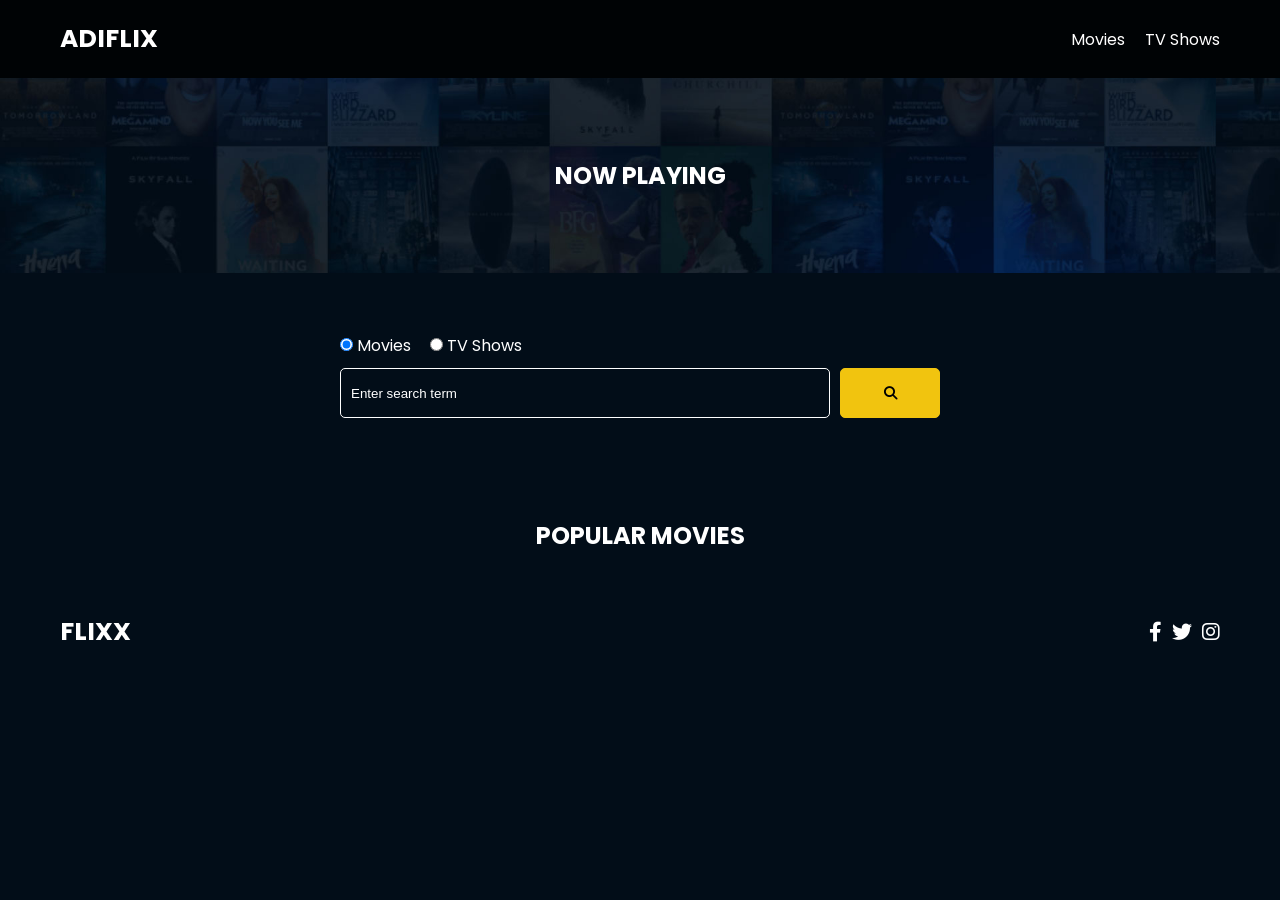
<file: index.html>
<!DOCTYPE html>
<html lang="en">
  <head>
    <meta charset="UTF-8" />
    <meta http-equiv="X-UA-Compatible" content="IE=edge" />
    <meta name="viewport" content="width=device-width, initial-scale=1.0" />
    <link rel="preconnect" href="https://fonts.googleapis.com" />
    <link rel="preconnect" href="https://fonts.gstatic.com" crossorigin />
    <link
      href="https://fonts.googleapis.com/css2?family=Poppins:wght@300;400;700&display=swap"
      rel="stylesheet"
    />
    <link rel="stylesheet" href="/swiper.css"/>
    <link rel="stylesheet" href="/fontawesome.css" />
    <link rel="stylesheet" href="/style.css" />
    <link rel="stylesheet" href="/spinner.css" />
    <script src="/swiper.js"></script>
    <script src="/script.js" defer></script>
    <title>Flixx</title>
  </head>
  <body>
    <header class="main-header">
      <div class="container">
        <div class="logo"><a href="/index.html">ADIFLIX</a></div>
        <nav>
          <ul>
            <li>
              <a class="nav-link" href="#">Movies</a>
            </li>
            <li>
              <a class="nav-link" href="/shows.html">TV Shows</a>
            </li>
          </ul>
        </nav>
      </div>
    </header>

    <!-- Now Playing Section -->
    <section class="now-playing">
      <h2>Now Playing</h2>
      <div class="swiper">
        <div class="swiper-wrapper">
          <!-- <div class="swiper-slide">
            <a href="movie-details.html?id=1">
              <img src="./images/no-image.jpg" alt="Movie Title" />
            </a>
            <h4 class="swiper-rating">
              <i class="fas fa-star text-secondary"></i> 8 / 10
            </h4>
          </div> -->
        </div>
      </div>
    </section>

    <!-- Search Movies -->
    <section class="search">
      <div class="container">
        <div id="alert"></div>
        <form action="/search.html" class="search-form">
          <!-- movies and shows radio box -->
          <div class="search-radio">
            <input type="radio" id="movie" name="type" value="movie" checked />
            <label for="movies">Movies</label>
            <input type="radio" id="tv" name="type" value="tv" />
            <label for="shows">TV Shows</label>
          </div>
          <div class="search-flex">
            <input
              type="text"
              name="search-term"
              id="search-term"
              placeholder="Enter search term"
            />
            <button class="btn" type="submit">
              <i class="fas fa-search"></i>
            </button>
          </div>
        </form>
      </div>
    </section>

    <!-- Popular Movies -->
    <section class="container">
      <h2>Popular Movies</h2>
      <div id="popular-movies" class="grid">
        <!-- <div class="card">
          <a href="movie-details.html?id=1">
            <img
              src="images/no-image.jpg"
              class="card-img-top"
              alt="Movie Title"
            />
          </a>
          <div class="card-body">
            <h5 class="card-title">Movie Title</h5>
            <p class="card-text">
              <small class="text-muted">Release: XX/XX/XXXX</small>
            </p>
          </div>
        </div>
        <div class="card">
          <a href="movie-details.html?id=1">
            <img
              src="images/no-image.jpg"
              class="card-img-top"
              alt="Movie Title"
            />
          </a>
          <div class="card-body">
            <h5 class="card-title">Movie Title</h5>
            <p class="card-text">
              <small class="text-muted">Release: XX/XX/XXXX</small>
            </p>
          </div>
        </div>
        <div class="card">
          <a href="movie-details.html?id=1">
            <img
              src="images/no-image.jpg"
              class="card-img-top"
              alt="Movie Title"
            />
          </a>
          <div class="card-body">
            <h5 class="card-title">Movie Title</h5>
            <p class="card-text">
              <small class="text-muted">Release: XX/XX/XXXX</small>
            </p>
          </div>
        </div>
        <div class="card">
          <a href="movie-details.html?id=1">
            <img
              src="images/no-image.jpg"
              class="card-img-top"
              alt="Movie Title"
            />
          </a>
          <div class="card-body">
            <h5 class="card-title">Movie Title</h5>
            <p class="card-text">
              <small class="text-muted">Release: XX/XX/XXXX</small>
            </p>
          </div>
        </div>
        <div class="card">
          <a href="movie-details.html?id=1">
            <img
              src="images/no-image.jpg"
              class="card-img-top"
              alt="Movie Title"
            />
          </a>
          <div class="card-body">
            <h5 class="card-title">Movie Title</h5>
            <p class="card-text">
              <small class="text-muted">Release: XX/XX/XXXX</small>
            </p>
          </div>
        </div>
        <div class="card">
          <a href="movie-details.html?id=1">
            <img
              src="images/no-image.jpg"
              class="card-img-top"
              alt="Movie Title"
            />
          </a>
          <div class="card-body">
            <h5 class="card-title">Movie Title</h5>
            <p class="card-text">
              <small class="text-muted">Release: XX/XX/XXXX</small>
            </p>
          </div>
        </div>
        <div class="card">
          <a href="movie-details.html?id=1">
            <img
              src="images/no-image.jpg"
              class="card-img-top"
              alt="Movie Title"
            />
          </a>
          <div class="card-body">
            <h5 class="card-title">Movie Title</h5>
            <p class="card-text">
              <small class="text-muted">Release: XX/XX/XXXX</small>
            </p>
          </div>
        </div>
        <div class="card">
          <a href="movie-details.html?id=1">
            <img
              src="images/no-image.jpg"
              class="card-img-top"
              alt="Movie Title"
            />
          </a>
          <div class="card-body">
            <h5 class="card-title">Movie Title</h5>
            <p class="card-text">
              <small class="text-muted">Release: XX/XX/XXXX</small>
            </p>
          </div>
        </div> -->
      </div>
    </section>

    <!-- Footer -->
    <footer class="main-footer">
      <div class="container">
        <div class="logo"><span>FLIXX</span></div>
        <div class="social-links">
          <a href="https://www.facebook.com" target="_blank"
            ><i class="fab fa-facebook-f"></i
          ></a>
          <a href="https://www.twitter.com" target="_blank"
            ><i class="fab fa-twitter"></i
          ></a>
          <a href="https://www.instagram.com" target="_blank"
            ><i class="fab fa-instagram"></i
          ></a>
        </div>
      </div>
    </footer>

    <div class="spinner"></div>
  </body>
</html>
</file>
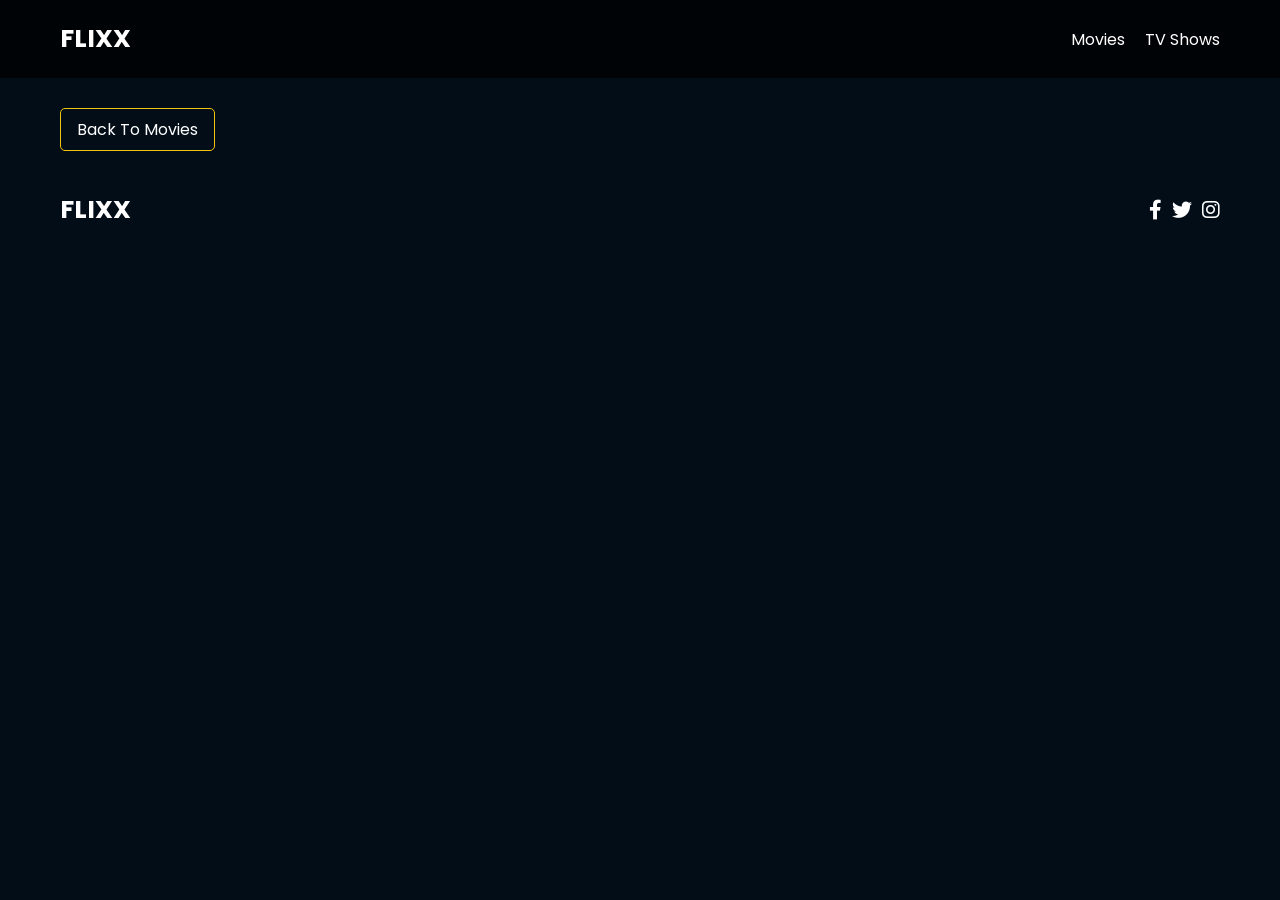
<file: movie-details.html>
<!DOCTYPE html>
<html lang="en">
  <head>
    <meta charset="UTF-8" />
    <meta http-equiv="X-UA-Compatible" content="IE=edge" />
    <meta name="viewport" content="width=device-width, initial-scale=1.0" />
    <link rel="preconnect" href="https://fonts.googleapis.com" />
    <link rel="preconnect" href="https://fonts.gstatic.com" crossorigin />
    <link
      href="https://fonts.googleapis.com/css2?family=Poppins:wght@300;400;700&display=swap"
      rel="stylesheet"
    />
    <link rel="stylesheet" href="/fontawesome.css" />
    <link rel="stylesheet" href="/style.css" />
    <link rel="stylesheet" href="/spinner.css" />
    <script src="/script.js" defer></script>
    <title>Flixx | Movie Details</title>
  </head>
  <body>
    <header class="main-header">
      <div class="container">
        <div class="logo"><a href="/index.html">FLIXX</a></div>
        <nav>
          <ul>
            <li>
              <a class="nav-link" href="/">Movies</a>
            </li>
            <li>
              <a class="nav-link" href="/shows.html">TV Shows</a>
            </li>
          </ul>
        </nav>
      </div>
    </header>

    <!-- Movie Details -->
    <section class="container">
      <div class="back">
        <a class="btn" href="/index.html">Back To Movies</a>
      </div>
      <!-- Movie Details Output -->
      <div id="movie-details">
        <!-- <div class="details-top">
          <div>
            <img
              src="images/no-image.jpg"
              class="card-img-top"
              alt="Movie Title"
            />
          </div>
          <div>
            <h2>Movie Title</h2>
            <p>
              <i class="fas fa-star text-primary"></i>
              8 / 10
            </p>
            <p class="text-muted">Release Date: XX/XX/XXXX</p>
            <p>
              Lorem ipsum dolor sit amet consectetur adipisicing elit. Maiores
              atque molestiae error debitis provident dolore hic odit, impedit
              sint, voluptatum consectetur assumenda expedita perferendis
              obcaecati veritatis voluptatibus. Voluptatum repellat suscipit,
              quae molestiae cupiditate modi libero dolorem commodi obcaecati!
              Ratione quia corporis recusandae delectus perspiciatis consequatur
              ipsam. Cumque omnis ad recusandae.
            </p>
            <h5>Genres</h5>
            <ul class="list-group">
              <li>Genre 1</li>
              <li>Genre 2</li>
              <li>Genre 3</li>
            </ul>
            <a href="#" target="_blank" class="btn">Visit Movie Homepage</a>
          </div>
        </div>
        <div class="details-bottom">
          <h2>Movie Info</h2>
          <ul>
            <li><span class="text-secondary">Budget:</span> $1,000,000</li>
            <li><span class="text-secondary">Revenue:</span> $2,000,000</li>
            <li><span class="text-secondary">Runtime:</span> 90 minutes</li>
            <li><span class="text-secondary">Status:</span> Released</li>
          </ul>
          <h4>Production Companies</h4>
          <div class="list-group">Company 1, Company 2, Company 3</div>
        </div> -->
      </div>
    </section>

    <!-- Footer -->
    <footer class="main-footer">
      <div class="container">
        <div class="logo"><span>FLIXX</span></div>
        <div class="social-links">
          <a href="https://www.facebook.com" target="_blank"
            ><i class="fab fa-facebook-f"></i
          ></a>
          <a href="https://www.twitter.com" target="_blank"
            ><i class="fab fa-twitter"></i
          ></a>
          <a href="https://www.instagram.com" target="_blank"
            ><i class="fab fa-instagram"></i
          ></a>
        </div>
      </div>
    </footer>

    <div class="spinner"></div>
  </body>
</html>
</file>
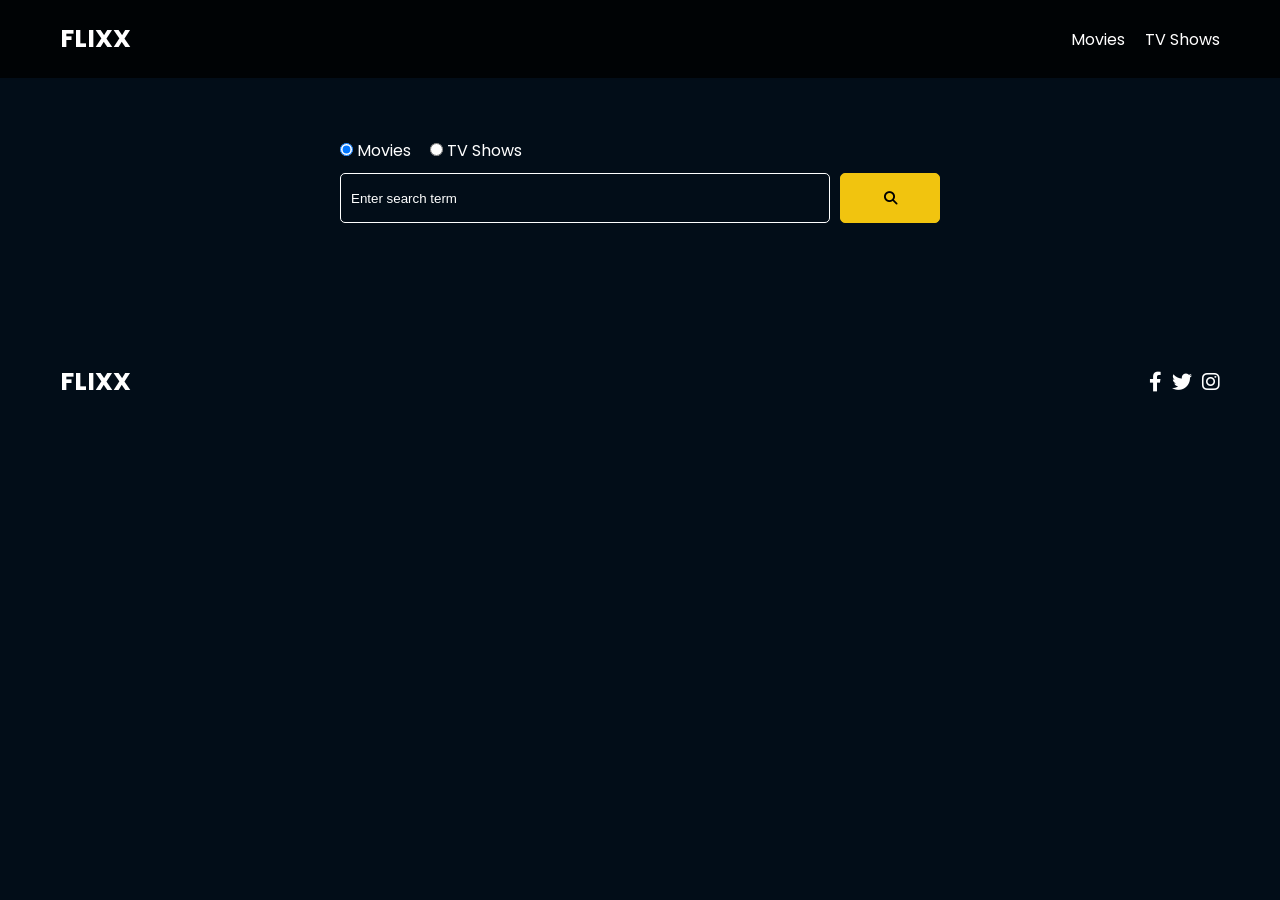
<file: search.html>
<!DOCTYPE html>
<html lang="en">
  <head>
    <meta charset="UTF-8" />
    <meta http-equiv="X-UA-Compatible" content="IE=edge" />
    <meta name="viewport" content="width=device-width, initial-scale=1.0" />
    <link rel="preconnect" href="https://fonts.googleapis.com" />
    <link rel="preconnect" href="https://fonts.gstatic.com" crossorigin />
    <link
      href="https://fonts.googleapis.com/css2?family=Poppins:wght@300;400;700&display=swap"
      rel="stylesheet"
    />
    <link rel="stylesheet" href="/fontawesome.css" />
    <link rel="stylesheet" href="/style.css" />
    <link rel="stylesheet" href="/spinner.css" />
    <script src="/script.js" defer></script>
    <title>Flixx | Search Movies & Shows</title>
  </head>
  <body>
    <header class="main-header">
      <div class="container">
        <div class="logo"><a href="/index.html">FLIXX</a></div>
        <nav>
          <ul>
            <li>
              <a class="nav-link" href="/index.html">Movies</a>
            </li>
            <li>
              <a class="nav-link" href="/shows.html">TV Shows</a>
            </li>
          </ul>
        </nav>
      </div>
    </header>

    <!-- Search Movies -->
    <section class="search">
      <div class="container">
        <div id="alert"></div>
        <form action="/search.html" class="search-form">
          <div class="search-radio">
            <input type="radio" id="movie" name="type" value="movie" checked />
            <label for="movies">Movies</label>
            <input type="radio" id="tv" name="type" value="tv" />
            <label for="shows">TV Shows</label>
          </div>
          <div class="search-flex">
            <input
              type="text"
              name="search-term"
              id="search-term"
              placeholder="Enter search term"
            />
            <button class="btn" type="submit">
              <i class="fas fa-search"></i>
            </button>
          </div>
        </form>
      </div>
    </section>

    <!-- Search Results -->
    <section id="search-results-wrapper" class="container">
      <heading id="search-results-heading"></heading>
      <div id="search-results" class="grid">
        <!-- <div class="card">
          <a href="#">
            <img src="images/no-image.jpg" class="card-img-top" alt="" />
          </a>
          <div class="card-body">
            <h5 class="card-title">Movie Or Show Name</h5>
            <p class="card-text">
              <small class="text-muted">Release: XX/XX/XXXX</small>
            </p>
          </div>
        </div>
        <div class="card">
          <a href="#">
            <img src="images/no-image.jpg" class="card-img-top" alt="" />
          </a>
          <div class="card-body">
            <h5 class="card-title">Movie Or Show Name</h5>
            <p class="card-text">
              <small class="text-muted">Release: XX/XX/XXXX</small>
            </p>
          </div>
        </div>
        <div class="card">
          <a href="#">
            <img src="images/no-image.jpg" class="card-img-top" alt="" />
          </a>
          <div class="card-body">
            <h5 class="card-title">Movie Or Show Name</h5>
            <p class="card-text">
              <small class="text-muted">Release: XX/XX/XXXX</small>
            </p>
          </div>
        </div>
        <div class="card">
          <a href="#">
            <img src="images/no-image.jpg" class="card-img-top" alt="" />
          </a>
          <div class="card-body">
            <h5 class="card-title">Movie Or Show Name</h5>
            <p class="card-text">
              <small class="text-muted">Release: XX/XX/XXXX</small>
            </p>
          </div>
        </div>
        <div class="card">
          <a href="#">
            <img src="images/no-image.jpg" class="card-img-top" alt="" />
          </a>
          <div class="card-body">
            <h5 class="card-title">Movie Or Show Name</h5>
            <p class="card-text">
              <small class="text-muted">Release: XX/XX/XXXX</small>
            </p>
          </div>
        </div>
        <div class="card">
          <a href="#">
            <img src="images/no-image.jpg" class="card-img-top" alt="" />
          </a>
          <div class="card-body">
            <h5 class="card-title">Movie Or Show Name</h5>
            <p class="card-text">
              <small class="text-muted">Release: XX/XX/XXXX</small>
            </p>
          </div>
        </div>
        <div class="card">
          <a href="#">
            <img src="images/no-image.jpg" class="card-img-top" alt="" />
          </a>
          <div class="card-body">
            <h5 class="card-title">Movie Or Show Name</h5>
            <p class="card-text">
              <small class="text-muted">Release: XX/XX/XXXX</small>
            </p>
          </div>
        </div>
        <div class="card">
          <a href="#">
            <img src="images/no-image.jpg" class="card-img-top" alt="" />
          </a>
          <div class="card-body">
            <h5 class="card-title">Movie Or Show Name</h5>
            <p class="card-text">
              <small class="text-muted">Release: XX/XX/XXXX</small>
            </p>
          </div>
        </div>
      </div>
      <div id="pagination">
        <div class="pagination">
          <button class="btn btn-primary" id="prev">Prev</button>
          <button class="btn btn-primary" id="next">Next</button>
          <div class="page-counter">Page 1 of 5</div>
        </div> -->
      </div>
    </section>

    <!-- Footer -->
    <footer class="main-footer">
      <div class="container">
        <div class="logo"><span>FLIXX</span></div>
        <div class="social-links">
          <a href="https://www.facebook.com" target="_blank"
            ><i class="fab fa-facebook-f"></i
          ></a>
          <a href="https://www.twitter.com" target="_blank"
            ><i class="fab fa-twitter"></i
          ></a>
          <a href="https://www.instagram.com" target="_blank"
            ><i class="fab fa-instagram"></i
          ></a>
        </div>
      </div>
    </footer>

    <div class="spinner"></div>
  </body>
</html>
</file>
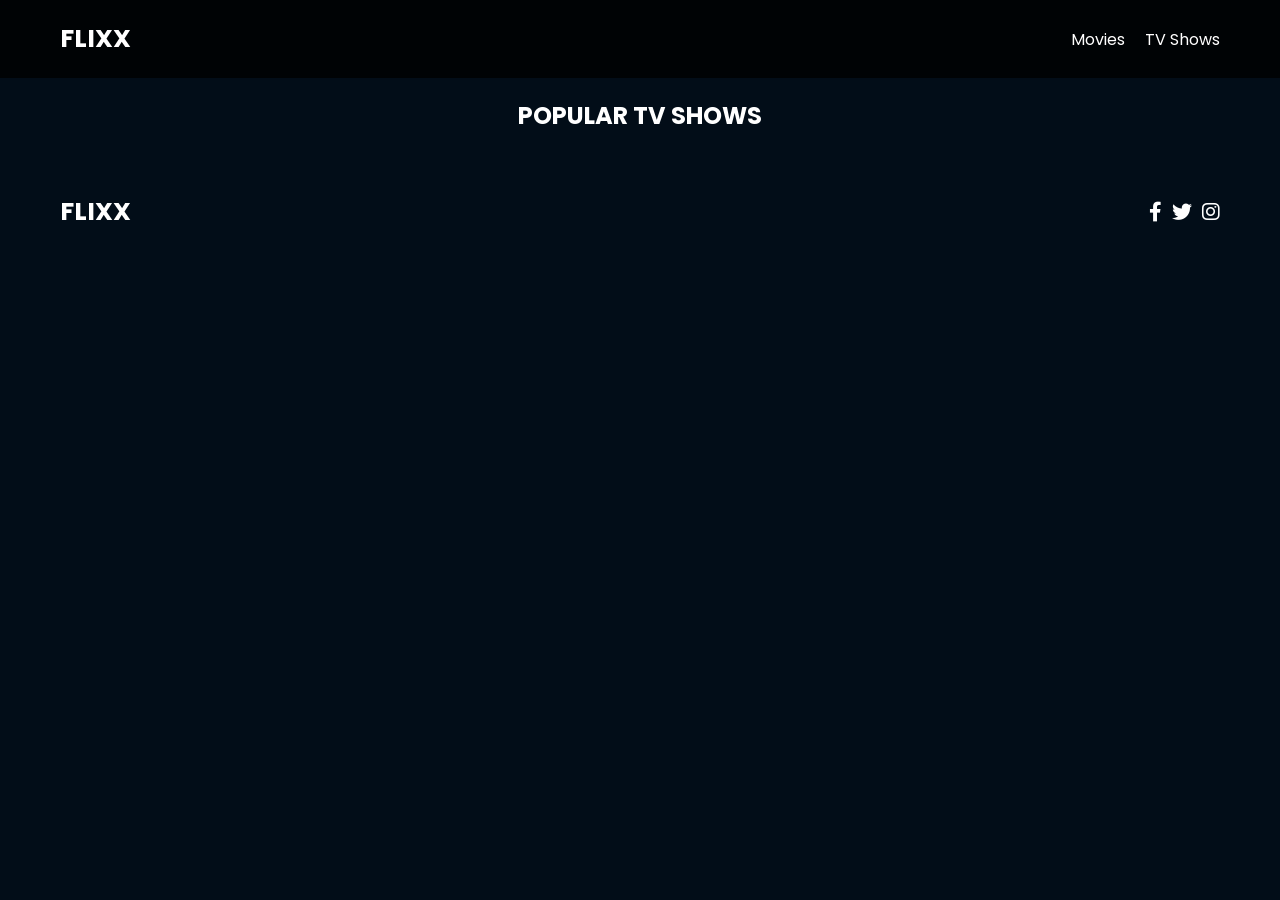
<file: shows.html>
<!DOCTYPE html>
<html lang="en">
  <head>
    <meta charset="UTF-8" />
    <meta http-equiv="X-UA-Compatible" content="IE=edge" />
    <meta name="viewport" content="width=device-width, initial-scale=1.0" />
    <link rel="preconnect" href="https://fonts.googleapis.com" />
    <link rel="preconnect" href="https://fonts.gstatic.com" crossorigin />
    <link
      href="https://fonts.googleapis.com/css2?family=Poppins:wght@300;400;700&display=swap"
      rel="stylesheet"
    />
    <link rel="stylesheet" href="/fontawesome.css" />
    <link rel="stylesheet" href="/style.css" />
    <link rel="stylesheet" href="/spinner.css" />
    <script src="/script.js" defer></script>
    <title>Flixx</title>
  </head>
  <body>
    <header class="main-header">
      <div class="container">
        <div class="logo"><a href="/index.html">FLIXX</a></div>
        <nav>
          <ul>
            <li>
              <a class="nav-link" href="/index.html">Movies</a>
            </li>
            <li>
              <a class="nav-link" href="/shows.html">TV Shows</a>
            </li>
          </ul>
        </nav>
      </div>
    </header>

    <!-- Popular TV Shows -->
    <section class="container">
      <h2>Popular TV Shows</h2>
      <div id="popular-shows" class="grid">
        <!-- <div class="card">
          <a href="tv-details.html?id=1">
            <img
              src="images/no-image.jpg"
              class="card-img-top"
              alt="Show Title"
            />
          </a>
          <div class="card-body">
            <h5 class="card-title">Show Title</h5>
            <p class="card-text">
              <small class="text-muted">Aired: XX/XX/XXXX</small>
            </p>
          </div>
        </div>
        <div class="card">
          <a href="tv-details.html?id=1">
            <img
              src="images/no-image.jpg"
              class="card-img-top"
              alt="Show Title"
            />
          </a>
          <div class="card-body">
            <h5 class="card-title">Show Title</h5>
            <p class="card-text">
              <small class="text-muted">Aired: XX/XX/XXXX</small>
            </p>
          </div>
        </div>
        <div class="card">
          <a href="tv-details.html?id=1">
            <img
              src="images/no-image.jpg"
              class="card-img-top"
              alt="Show Title"
            />
          </a>
          <div class="card-body">
            <h5 class="card-title">Show Title</h5>
            <p class="card-text">
              <small class="text-muted">Aired: XX/XX/XXXX</small>
            </p>
          </div>
        </div>
        <div class="card">
          <a href="tv-details.html?id=1">
            <img
              src="images/no-image.jpg"
              class="card-img-top"
              alt="Show Title"
            />
          </a>
          <div class="card-body">
            <h5 class="card-title">Show Title</h5>
            <p class="card-text">
              <small class="text-muted">Aired: XX/XX/XXXX</small>
            </p>
          </div>
        </div>
        <div class="card">
          <a href="tv-details.html?id=1">
            <img
              src="images/no-image.jpg"
              class="card-img-top"
              alt="Show Title"
            />
          </a>
          <div class="card-body">
            <h5 class="card-title">Show Title</h5>
            <p class="card-text">
              <small class="text-muted">Aired: XX/XX/XXXX</small>
            </p>
          </div>
        </div>
        <div class="card">
          <a href="tv-details.html?id=1">
            <img
              src="images/no-image.jpg"
              class="card-img-top"
              alt="Show Title"
            />
          </a>
          <div class="card-body">
            <h5 class="card-title">Show Title</h5>
            <p class="card-text">
              <small class="text-muted">Aired: XX/XX/XXXX</small>
            </p>
          </div>
        </div>
        <div class="card">
          <a href="tv-details.html?id=1">
            <img
              src="images/no-image.jpg"
              class="card-img-top"
              alt="Show Title"
            />
          </a>
          <div class="card-body">
            <h5 class="card-title">Show Title</h5>
            <p class="card-text">
              <small class="text-muted">Aired: XX/XX/XXXX</small>
            </p>
          </div>
        </div>
        <div class="card">
          <a href="tv-details.html?id=1">
            <img
              src="images/no-image.jpg"
              class="card-img-top"
              alt="Show Title"
            />
          </a>
          <div class="card-body">
            <h5 class="card-title">Show Title</h5>
            <p class="card-text">
              <small class="text-muted">Aired: XX/XX/XXXX</small>
            </p>
          </div>
        </div> -->
      </div>
    </section>

    <!-- Footer -->
    <footer class="main-footer">
      <div class="container">
        <div class="logo"><span>FLIXX</span></div>
        <div class="social-links">
          <a href="https://www.facebook.com" target="_blank"
            ><i class="fab fa-facebook-f"></i
          ></a>
          <a href="https://www.twitter.com" target="_blank"
            ><i class="fab fa-twitter"></i
          ></a>
          <a href="https://www.instagram.com" target="_blank"
            ><i class="fab fa-instagram"></i
          ></a>
        </div>
      </div>
    </footer>

    <div class="spinner"></div>
  </body>
</html>
</file>
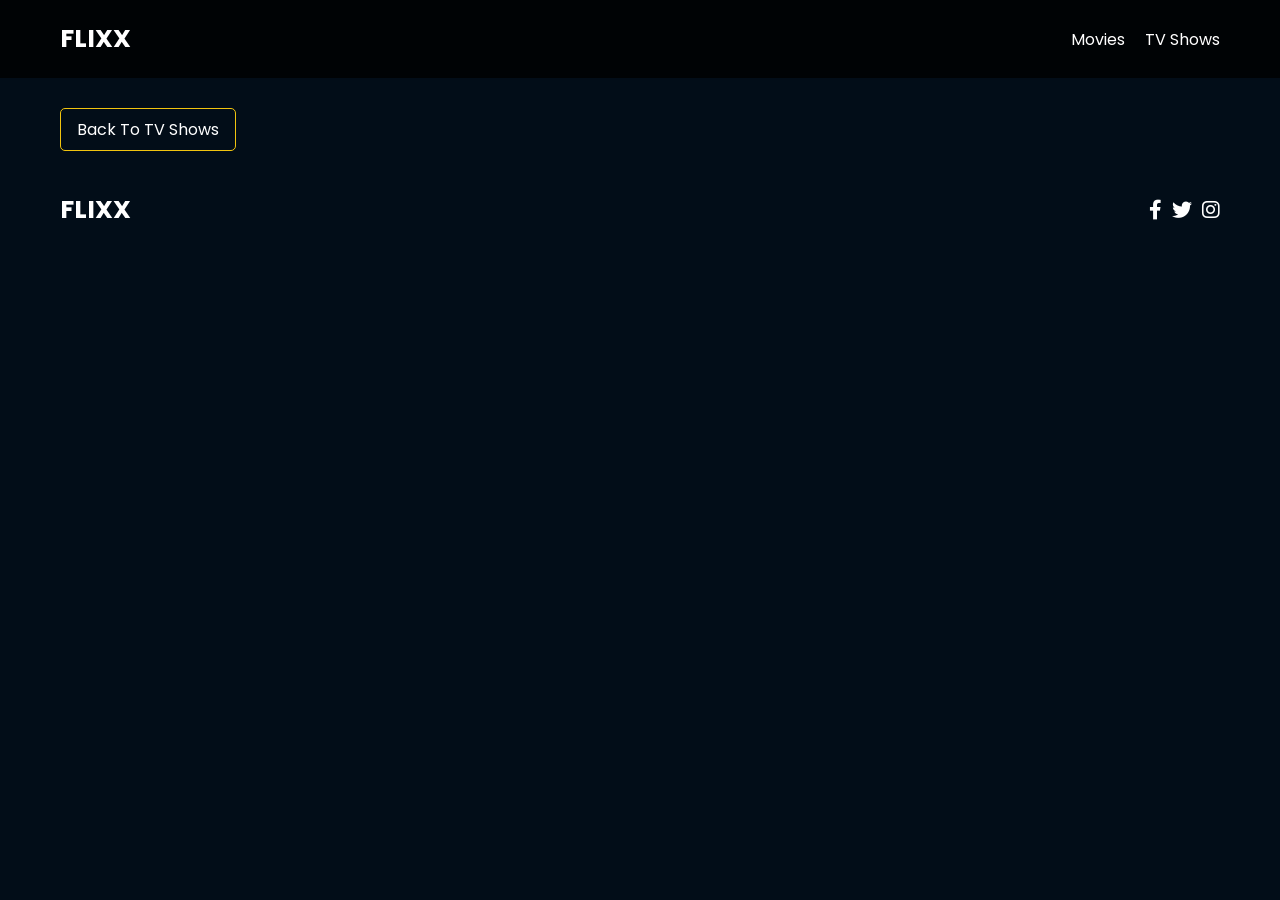
<file: tv-details.html>
<!DOCTYPE html>
<html lang="en">
  <head>
    <meta charset="UTF-8" />
    <meta http-equiv="X-UA-Compatible" content="IE=edge" />
    <meta name="viewport" content="width=device-width, initial-scale=1.0" />
    <link rel="preconnect" href="https://fonts.googleapis.com" />
    <link rel="preconnect" href="https://fonts.gstatic.com" crossorigin />
    <link
      href="https://fonts.googleapis.com/css2?family=Poppins:wght@300;400;700&display=swap"
      rel="stylesheet"
    />
    <link rel="stylesheet" href="/fontawesome.css" />
    <link rel="stylesheet" href="/style.css" />
    <link rel="stylesheet" href="/spinner.css" />
    <script src="/script.js" defer></script>
    <title>Flixx | Show Details</title>
  </head>
  <body>
    <header class="main-header">
      <div class="container">
        <div class="logo"><a href="/index.html">FLIXX</a></div>
        <nav>
          <ul>
            <li>
              <a class="nav-link" href="/index.html">Movies</a>
            </li>
            <li>
              <a class="nav-link" href="/shows.html">TV Shows</a>
            </li>
          </ul>
        </nav>
      </div>
    </header>

    <!-- Show Details -->
    <section class="container">
      <div class="back">
        <a class="btn" href="shows.html">Back To TV Shows</a>
      </div>
      <!-- Show Details Output -->
      <div id="show-details">
        <!-- <div class="details-top">
          <div>
            <img
              src="images/no-image.jpg"
              class="card-img-top"
              alt="Show Name"
            />
          </div>
          <div>
            <h2>Show Name</h2>
            <p>
              <i class="fas fa-star text-primary"></i>
              8 / 10
            </p>
            <p class="text-muted">Release Date: XX/XX/XXXX</p>
            <p>
              Lorem, ipsum dolor sit amet consectetur adipisicing elit. Nemo
              aut, illum nesciunt esse cum tempora ipsa animi unde repellendus
              recusandae, quidem libero labore beatae sint nostrum inventore!
              Inventore libero sit exercitationem non magni odio nobis dolorum
              quae, deserunt quo unde labore consequuntur amet voluptatum vitae
              omnis dignissimos error quasi tempora?
            </p>
            <h5>Genres</h5>
            <ul class="list-group">
              <li>Genre 1</li>
              <li>Genre 2</li>
              <li>Genre 3</li>
            </ul>
            <a href="#" target="_blank" class="btn">Visit Show Homepage</a>
          </div>
        </div>
        <div class="details-bottom">
          <h2>Show Info</h2>
          <ul>
            <li><span class="text-secondary">Number Of Episodes:</span> 50</li>
            <li>
              <span class="text-secondary">Last Episode To Air:</span> Last
              Aired Show Episode
            </li>
            <li><span class="text-secondary">Status:</span> Released</li>
          </ul>
          <h4>Production Companies</h4>
          <div class="list-group">Company 1, Company 2, Company 3</div>
        </div> -->
      </div>
    </section>

    <!-- Footer -->
    <footer class="main-footer">
      <div class="container">
        <div class="logo"><span>FLIXX</span></div>
        <div class="social-links">
          <a href="https://www.facebook.com" target="_blank"
            ><i class="fab fa-facebook-f"></i
          ></a>
          <a href="https://www.twitter.com" target="_blank"
            ><i class="fab fa-twitter"></i
          ></a>
          <a href="https://www.instagram.com" target="_blank"
            ><i class="fab fa-instagram"></i
          ></a>
        </div>
      </div>
    </footer>

    <div class="spinner"></div>
  </body>
</html>
</file>
<file: style.css>
*,
*::before,
*::after {
  box-sizing: border-box;
  padding: 0;
  margin: 0;
}

:root {
  --color-primary: #020d18;
  --color-secondary: #f1c40f;
}

body {
  font-family: 'Poppins', sans-serif;
  font-size: 16px;
  background: var(--color-primary);
  color: #fff;
  overflow-x: hidden;
}

a {
  color: #fff;
  text-decoration: none;
}

ul {
  list-style: none;
}

.text-primary {
  color: var(--color-secondary);
}

.text-secondary {
  color: var(--color-secondary);
}

.active {
  color: var(--color-secondary);
  font-weight: 700;
}

.back {
  margin-top: 30px;
}

.btn {
  display: inline-block;
  padding: 0.5rem 1rem;
  border: 1px solid var(--color-secondary);
  border-radius: 5px;
  color: #fff;
  cursor: pointer;
  background: transparent;
  transition: all 0.3s ease-in-out;
}

.btn:hover {
  background: var(--color-secondary);
  color: #000;
}

.btn:disabled {
  border-color: #ccc;
  cursor: not-allowed;
}

.btn:disabled:hover {
  background: transparent;
  color: #fff;
}

.container {
  max-width: 1200px;
  width: 100%;
  margin: 0 auto;
  padding: 0 20px;
}

.main-header .container {
  display: flex;
  justify-content: space-between;
  align-items: center;
  padding: 0 20px;
}

.main-header {
  padding: 20px 0;
  background: rgba(0, 0, 0, 0.8);
}

.main-header .logo {
  color: #fff;
  font-size: 25px;
  font-weight: 700;
  text-transform: uppercase;
}

.main-header ul {
  display: flex;
}

.main-header ul li {
  margin-left: 20px;
}

.main-header ul li a {
  font-size: 16px;
}

.main-header ul li a:hover {
  color: var(--color-secondary);
}

/* Grid */
.grid {
  display: grid;
  grid-template-columns: repeat(auto-fit, minmax(250px, 1fr));
  grid-gap: 20px;
}

/* Card */
.card {
  background: #04376b;
  padding: 5px;
}

.card img {
  width: 100%;
}

.card-body {
  padding: 10px;
  font-size: 20px;
}

.card:hover {
  transform: scale(1.05);
  transition: all 0.5s ease-in-out;
  background: #0a4b8f;
}

/* Footer */
.main-footer {
  background: #020d18;
  padding: 20px 0;
  margin-top: 20px;
}

.main-footer .container {
  display: flex;
  justify-content: space-between;
  align-items: center;
}

.main-footer .container .logo {
  color: #fff;
  font-size: 25px;
  font-weight: 700;
  text-transform: uppercase;
}

.main-footer .container .social-links {
  display: flex;
  font-size: 20px;
}

.main-footer .container .social-links a {
  margin-left: 10px;
  color: #fff;
}

.main-footer .container .social-links a:hover {
  color: var(--color-secondary);
}

/* Section: Now Playing */

section.now-playing {
  padding: 60px;
  background: url(../images/showcase-bg.jpg) no-repeat center center/cover;
}

section h2 {
  margin: 20px 0;
  text-align: center;
  text-transform: uppercase;
}

/* Slider */
.swiper {
  width: 100%;
  height: 50%;
}

.swiper-slide {
  text-align: center;
  font-size: 18px;
  background: var(--color-primary);
  display: flex;
  flex-direction: column;
  justify-content: center;
  align-items: center;
}

.swiper-slide img {
  display: block;
  width: 100%;
  height: 100%;
  object-fit: cover;
}

.swiper-rating {
  padding: 10px;
}

/* Movie Details */
.details-top {
  display: flex;
  justify-content: space-between;
  align-items: center;
  margin: 50px 0 30px;
}

.details-top img {
  width: 400px;
  height: 100%;
  margin-right: 60px;
  object-fit: cover;
}

.details-top p {
  margin: 20px 0;
}

.details-top .btn {
  margin-top: 20px;
}

/* .details-bottom {
} */

.details-bottom li {
  margin: 15px 0;
  padding-bottom: 8px;
  border-bottom: 1px solid #fff;
  border-color: rgba(255, 255, 255, 0.1);
}

/* Search */
.search {
  padding: 60px;
  margin-bottom: 40px;
}

.search .container {
  display: flex;
  justify-content: center;
  align-items: center;
  flex-direction: column;
}

.search .container h2 {
  margin-bottom: 20px;
}

.search .container form {
  width: 100%;
  max-width: 600px;
}

.search-radio label {
  margin-right: 15px;
}

.search-flex {
  display: flex;
  justify-content: space-between;
  align-items: center;
  margin-top: 10px;
}

.search .container form input[type='text'] {
  flex: 6;
  width: 100%;
  height: 50px;
  padding: 10px;
  margin-right: 10px;
  border: 1px solid #fff;
  border-radius: 5px;
  background: transparent;
  color: #fff;
}

.search .container form input[type='text']::placeholder {
  color: #fff;
}

.search .container form input[type='text']:focus {
  outline: none;
}

.search .container form button {
  flex: 1;
  display: block;
  width: 100%;
  padding: 10px;
  border-radius: 5px;
  height: 50px;
  cursor: pointer;
  background: var(--color-secondary);
  color: #000;
}

.search .container form button:hover {
  background: transparent;
  color: #fff;
}

.pagination {
  margin-top: 20px;
}

.page-counter {
  margin-top: 10px;
}

/* Alert */
.alert {
  background: red;
  padding: 10px 20px;
  margin-bottom: 20px;
  border-radius: 5px;
}

.alert-success {
  background: green;
}

.alert-error {
  background: red;
}
</file>
<file: spinner.css>
/* Spinner From: https://codepen.io/tbrownvisuals/pen/edGYvx */
.spinner {
  position: fixed;
  z-index: 999;
  height: 2em;
  width: 2em;
  overflow: show;
  margin: auto;
  top: 0;
  left: 0;
  bottom: 0;
  right: 0;
  display: none;
}

.show {
  display: block;
}

/* Transparent Overlay */
.spinner:before {
  content: '';
  display: block;
  position: fixed;
  top: 0;
  left: 0;
  width: 100%;
  height: 100%;
  background: radial-gradient(rgba(20, 20, 20, 0.8), rgba(0, 0, 0, 0.8));

  background: -webkit-radial-gradient(
    rgba(20, 20, 20, 0.8),
    rgba(0, 0, 0, 0.8)
  );
}

/* :not(:required) hides these rules from IE9 and below */
.spinner:not(:required) {
  /* hide "loading..." text */
  font: 0/0 a;
  color: transparent;
  text-shadow: none;
  background-color: transparent;
  border: 0;
}

.spinner:not(:required):after {
  content: '';
  display: block;
  font-size: 10px;
  width: 1em;
  height: 1em;
  margin-top: -0.5em;
  -webkit-animation: spinner 150ms infinite linear;
  -moz-animation: spinner 150ms infinite linear;
  -ms-animation: spinner 150ms infinite linear;
  -o-animation: spinner 150ms infinite linear;
  animation: spinner 150ms infinite linear;
  border-radius: 0.5em;
  -webkit-box-shadow: rgba(255, 255, 255, 0.75) 1.5em 0 0 0,
    rgba(255, 255, 255, 0.75) 1.1em 1.1em 0 0,
    rgba(255, 255, 255, 0.75) 0 1.5em 0 0,
    rgba(255, 255, 255, 0.75) -1.1em 1.1em 0 0,
    rgba(255, 255, 255, 0.75) -1.5em 0 0 0,
    rgba(255, 255, 255, 0.75) -1.1em -1.1em 0 0,
    rgba(255, 255, 255, 0.75) 0 -1.5em 0 0,
    rgba(255, 255, 255, 0.75) 1.1em -1.1em 0 0;
  box-shadow: rgba(255, 255, 255, 0.75) 1.5em 0 0 0,
    rgba(255, 255, 255, 0.75) 1.1em 1.1em 0 0,
    rgba(255, 255, 255, 0.75) 0 1.5em 0 0,
    rgba(255, 255, 255, 0.75) -1.1em 1.1em 0 0,
    rgba(255, 255, 255, 0.75) -1.5em 0 0 0,
    rgba(255, 255, 255, 0.75) -1.1em -1.1em 0 0,
    rgba(255, 255, 255, 0.75) 0 -1.5em 0 0,
    rgba(255, 255, 255, 0.75) 1.1em -1.1em 0 0;
}

/* Animation */

@-webkit-keyframes spinner {
  0% {
    -webkit-transform: rotate(0deg);
    -moz-transform: rotate(0deg);
    -ms-transform: rotate(0deg);
    -o-transform: rotate(0deg);
    transform: rotate(0deg);
  }
  100% {
    -webkit-transform: rotate(360deg);
    -moz-transform: rotate(360deg);
    -ms-transform: rotate(360deg);
    -o-transform: rotate(360deg);
    transform: rotate(360deg);
  }
}
@-moz-keyframes spinner {
  0% {
    -webkit-transform: rotate(0deg);
    -moz-transform: rotate(0deg);
    -ms-transform: rotate(0deg);
    -o-transform: rotate(0deg);
    transform: rotate(0deg);
  }
  100% {
    -webkit-transform: rotate(360deg);
    -moz-transform: rotate(360deg);
    -ms-transform: rotate(360deg);
    -o-transform: rotate(360deg);
    transform: rotate(360deg);
  }
}
@-o-keyframes spinner {
  0% {
    -webkit-transform: rotate(0deg);
    -moz-transform: rotate(0deg);
    -ms-transform: rotate(0deg);
    -o-transform: rotate(0deg);
    transform: rotate(0deg);
  }
  100% {
    -webkit-transform: rotate(360deg);
    -moz-transform: rotate(360deg);
    -ms-transform: rotate(360deg);
    -o-transform: rotate(360deg);
    transform: rotate(360deg);
  }
}
@keyframes spinner {
  0% {
    -webkit-transform: rotate(0deg);
    -moz-transform: rotate(0deg);
    -ms-transform: rotate(0deg);
    -o-transform: rotate(0deg);
    transform: rotate(0deg);
  }
  100% {
    -webkit-transform: rotate(360deg);
    -moz-transform: rotate(360deg);
    -ms-transform: rotate(360deg);
    -o-transform: rotate(360deg);
    transform: rotate(360deg);
  }
}
</file>
